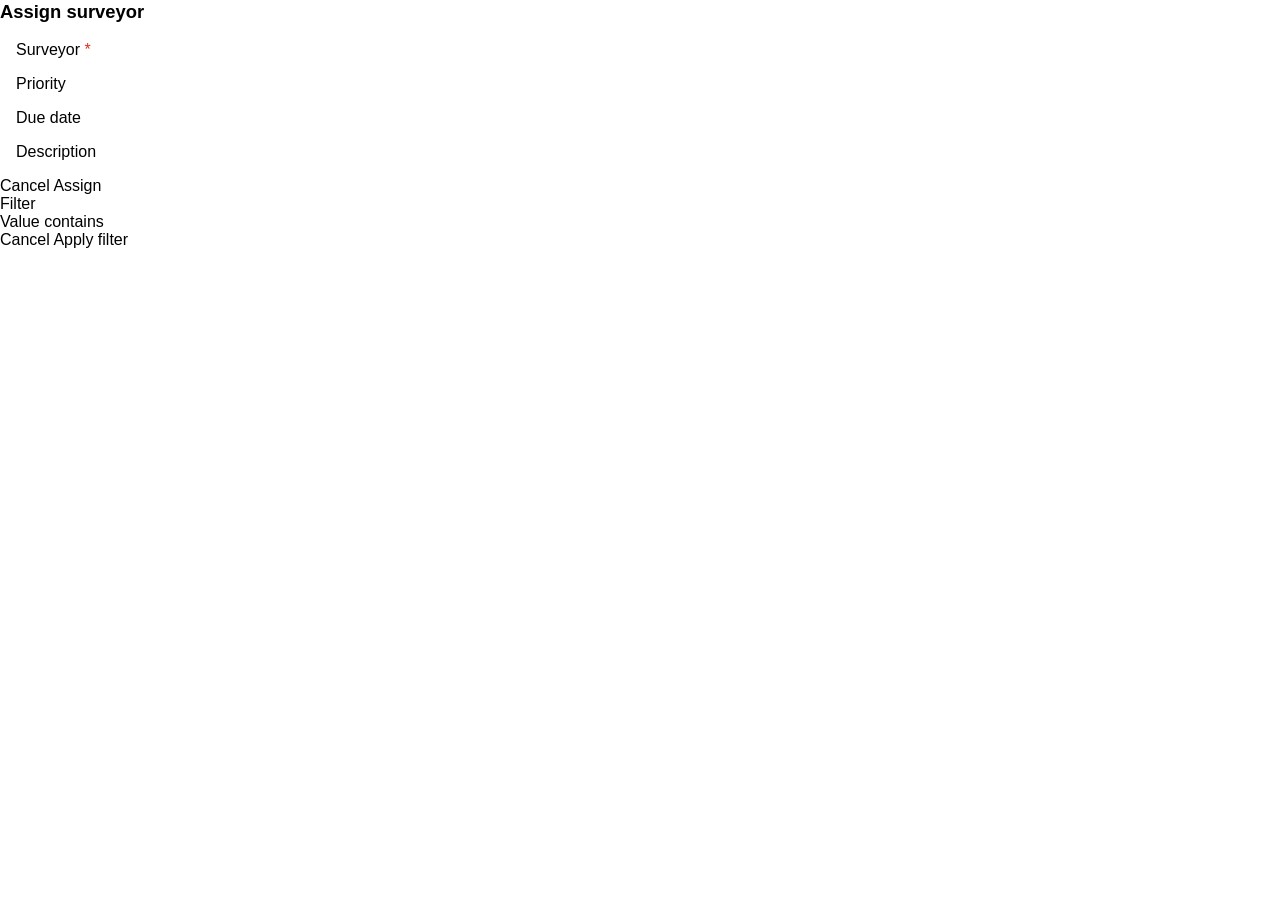
<file: index.html>
<!doctype html>
<html lang="en">
	<head>
		<meta charset="utf-8" />
		<title>Survey Assignment &amp; Approval</title>
		<!-- Each workflow tab is now its own page (unassigned.html, in-progress.html,
		     completed.html). Unassigned is the default entry point. -->
		<meta http-equiv="refresh" content="0; url=unassigned.html" />
		<link rel="canonical" href="unassigned.html" />
	</head>
	<body>
		<p>Redirecting to <a href="unassigned.html">Unassigned surveys</a>…</p>
		<script>
			window.location.replace("unassigned.html");
		</script>
	</body>
</html>
</file>
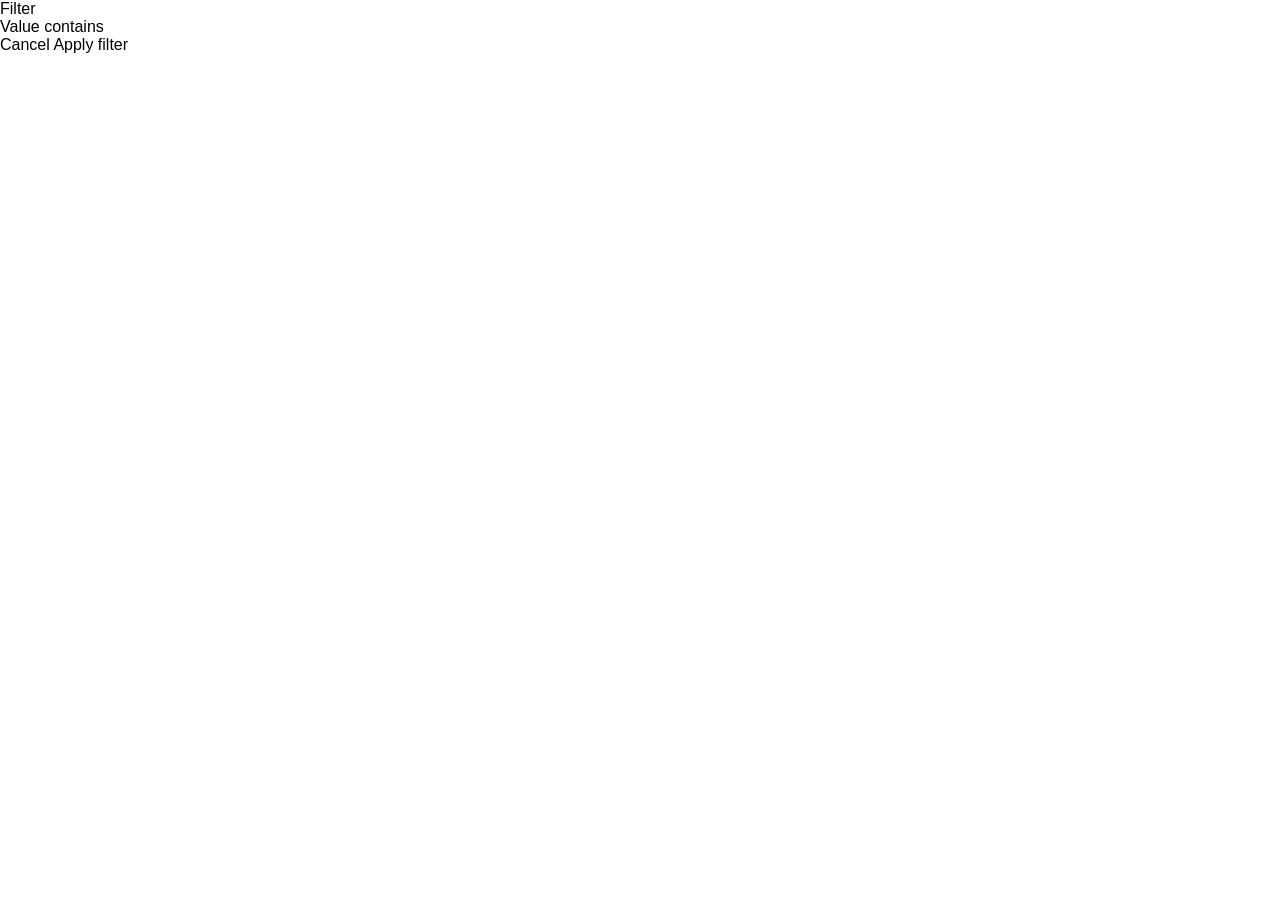
<file: completed.html>
<!doctype html>
<html lang="en" class="calcite-mode-light">
	<head>
		<meta charset="utf-8" />
		<meta
			name="viewport"
			content="width=device-width, initial-scale=1, maximum-scale=1, user-scalable=no" />
		<title>Completed · Survey Assignment &amp; Approval</title>

		<!-- Import map: lets the Map Components package resolve its internal bare
		     `@arcgis/core/...` imports to the same 4.31 CDN build the page imports.
		     MUST come before any module script. -->
		<script type="importmap">
			{
				"imports": {
					"@arcgis/core/": "https://js.arcgis.com/4.31/@arcgis/core/"
				}
			}
		</script>

		<!-- Calcite Design System -->
		<link
			rel="stylesheet"
			href="https://js.arcgis.com/calcite-components/2.13.2/calcite.css" />
		<script
			type="module"
			src="https://js.arcgis.com/calcite-components/2.13.2/calcite.esm.js"></script>

		<!-- ArcGIS Maps SDK theme -->
		<link
			rel="stylesheet"
			href="https://js.arcgis.com/4.31/esri/themes/light/main.css" />

		<!-- ArcGIS Map Components (provides <arcgis-feature-table>). -->
		<script
			type="module"
			src="https://js.arcgis.com/4.31/map-components/arcgis-map-components.esm.js"></script>

		<link rel="stylesheet" href="styles.css" />
	</head>

	<body>
		<calcite-shell>
			<calcite-panel>
				<!-- page.js fills this with a filter bar + table. -->
				<div id="pane-completed" class="pane-host"></div>
			</calcite-panel>

			<calcite-alert
				id="app-alert"
				auto-close
				auto-close-duration="medium"
				scale="m"
				slot="alerts">
				<div slot="title" id="alert-title"></div>
				<div slot="message" id="alert-message"></div>
			</calcite-alert>
		</calcite-shell>

		<!-- Shared column filter modal (opened from a column's ⋯ → Filter…). -->
		<calcite-modal
			id="filter-dialog"
			width-scale="s"
			aria-labelledby="filter-dialog-heading">
			<div slot="header" id="filter-dialog-heading">Filter</div>
			<div slot="content">
				<calcite-label>
					<span id="filter-dialog-label">Value contains</span>
					<calcite-input
						id="filter-input"
						placeholder="Type a value…"
						clearable></calcite-input>
				</calcite-label>
			</div>
			<calcite-button
				slot="secondary"
				appearance="outline"
				kind="neutral"
				id="filter-cancel">
				Cancel
			</calcite-button>
			<calcite-button slot="primary" id="filter-apply">
				Apply filter
			</calcite-button>
		</calcite-modal>

		<calcite-scrim id="boot-scrim" loading></calcite-scrim>

		<script src="config.js"></script>
		<script type="module" src="completed.js"></script>
	</body>
</html>
</file>
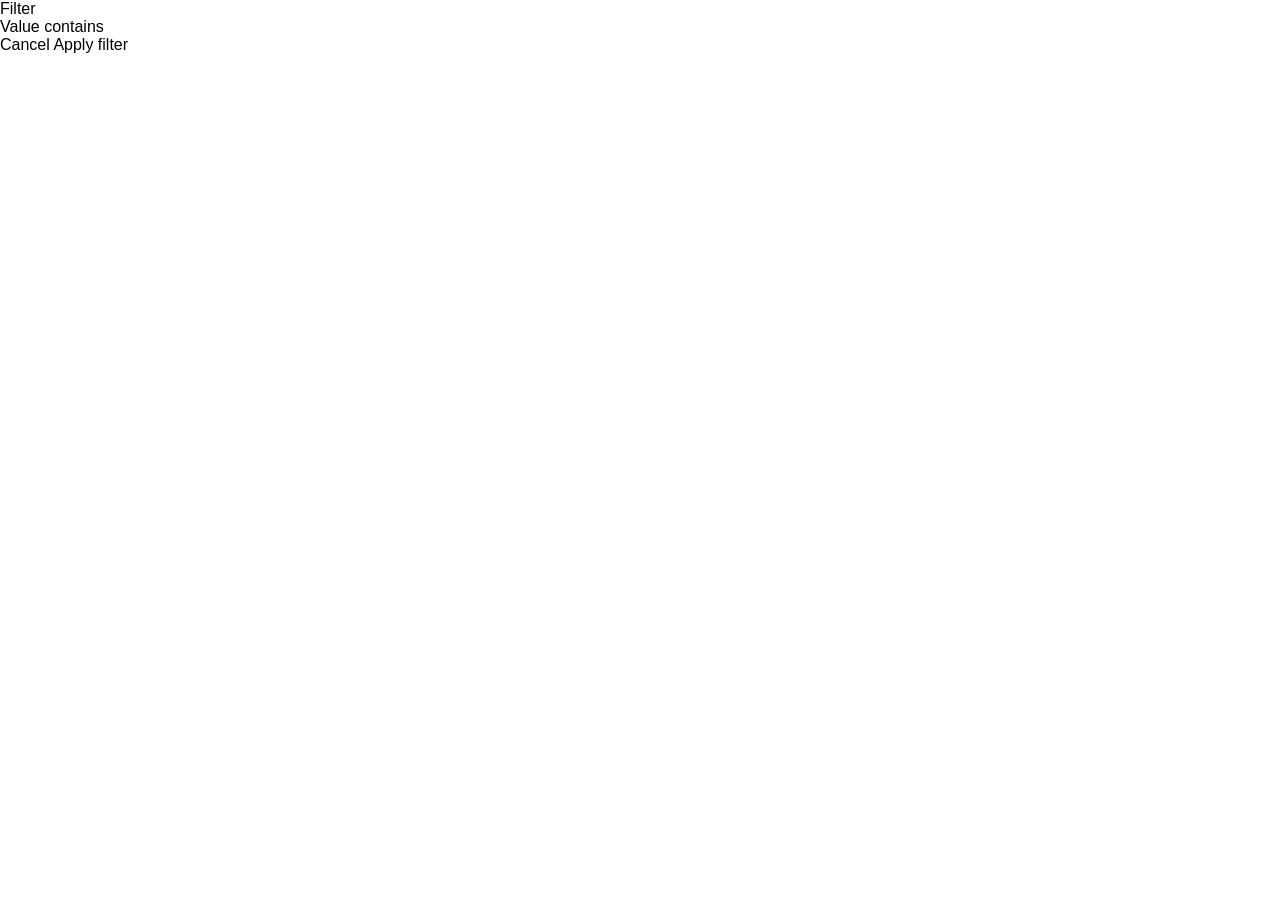
<file: in-progress.html>
<!doctype html>
<html lang="en" class="calcite-mode-light">
	<head>
		<meta charset="utf-8" />
		<meta
			name="viewport"
			content="width=device-width, initial-scale=1, maximum-scale=1, user-scalable=no" />
		<title>In progress · Survey Assignment &amp; Approval</title>

		<!-- Import map: lets the Map Components package resolve its internal bare
		     `@arcgis/core/...` imports to the same 4.31 CDN build the page imports.
		     MUST come before any module script. -->
		<script type="importmap">
			{
				"imports": {
					"@arcgis/core/": "https://js.arcgis.com/4.31/@arcgis/core/"
				}
			}
		</script>

		<!-- Calcite Design System -->
		<link
			rel="stylesheet"
			href="https://js.arcgis.com/calcite-components/2.13.2/calcite.css" />
		<script
			type="module"
			src="https://js.arcgis.com/calcite-components/2.13.2/calcite.esm.js"></script>

		<!-- ArcGIS Maps SDK theme -->
		<link
			rel="stylesheet"
			href="https://js.arcgis.com/4.31/esri/themes/light/main.css" />

		<!-- ArcGIS Map Components (provides <arcgis-feature-table>). -->
		<script
			type="module"
			src="https://js.arcgis.com/4.31/map-components/arcgis-map-components.esm.js"></script>

		<link rel="stylesheet" href="styles.css" />
	</head>

	<body>
		<calcite-shell>
			<calcite-panel>
				<!-- page.js fills this with a filter bar + table. -->
				<div id="pane-in-progress" class="pane-host"></div>
			</calcite-panel>

			<calcite-alert
				id="app-alert"
				auto-close
				auto-close-duration="medium"
				scale="m"
				slot="alerts">
				<div slot="title" id="alert-title"></div>
				<div slot="message" id="alert-message"></div>
			</calcite-alert>
		</calcite-shell>

		<!-- Shared column filter modal (opened from a column's ⋯ → Filter…). -->
		<calcite-modal
			id="filter-dialog"
			width-scale="s"
			aria-labelledby="filter-dialog-heading">
			<div slot="header" id="filter-dialog-heading">Filter</div>
			<div slot="content">
				<calcite-label>
					<span id="filter-dialog-label">Value contains</span>
					<calcite-input
						id="filter-input"
						placeholder="Type a value…"
						clearable></calcite-input>
				</calcite-label>
			</div>
			<calcite-button
				slot="secondary"
				appearance="outline"
				kind="neutral"
				id="filter-cancel">
				Cancel
			</calcite-button>
			<calcite-button slot="primary" id="filter-apply">
				Apply filter
			</calcite-button>
		</calcite-modal>

		<calcite-scrim id="boot-scrim" loading></calcite-scrim>

		<script src="config.js"></script>
		<script type="module" src="in-progress.js"></script>
	</body>
</html>
</file>
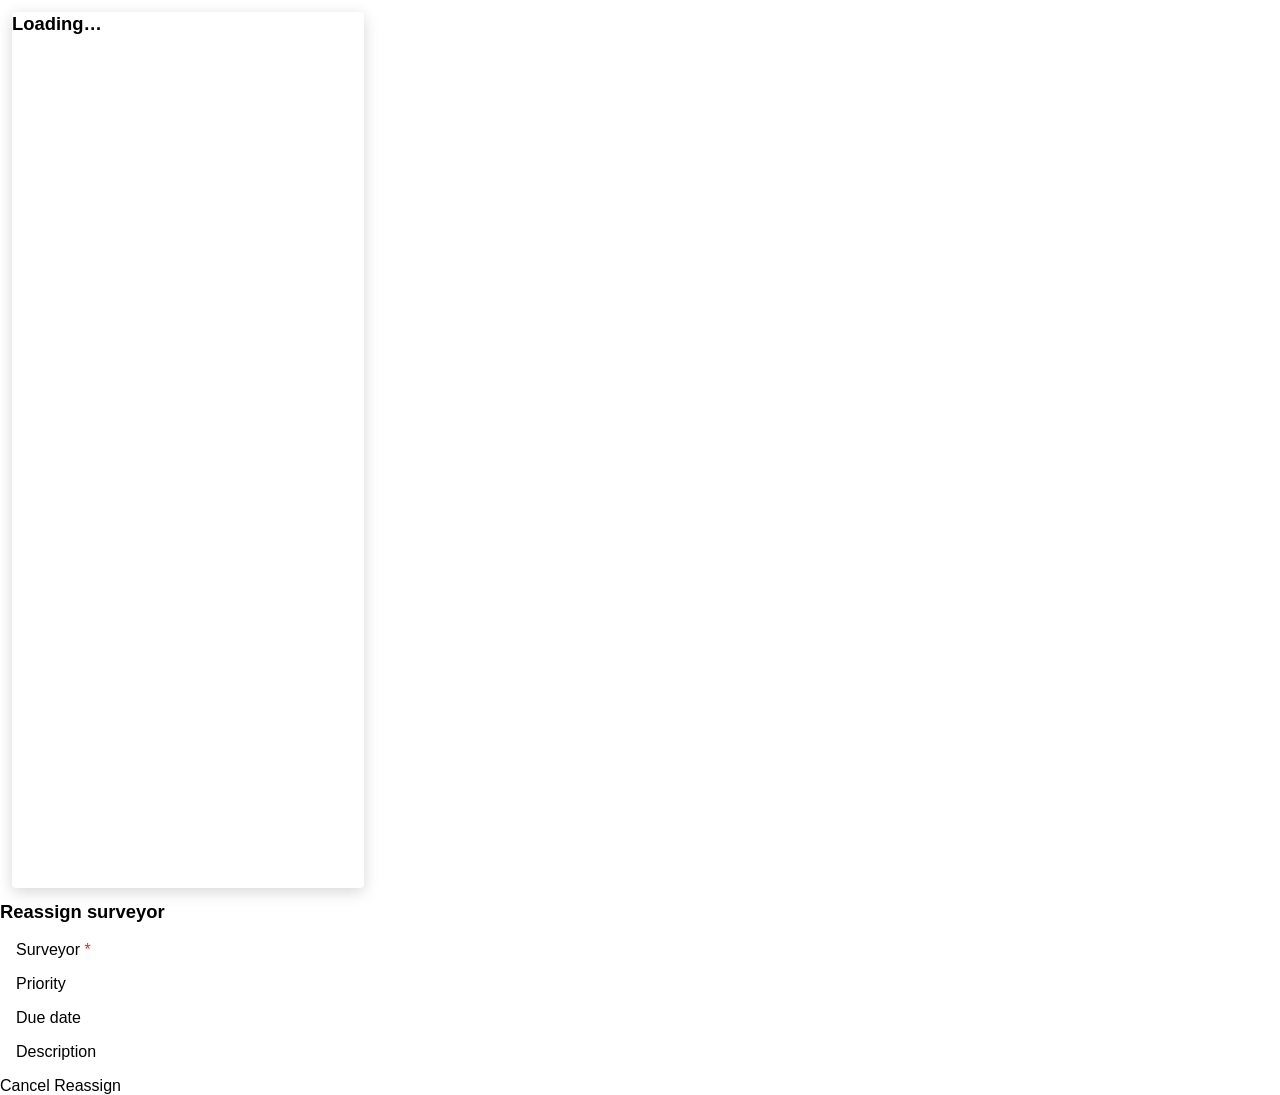
<file: map.html>
<!doctype html>
<html lang="en" class="calcite-mode-light">
	<head>
		<meta charset="utf-8" />
		<meta
			name="viewport"
			content="width=device-width, initial-scale=1, maximum-scale=1, user-scalable=no" />
		<title>Survey Map · Survey Assignment &amp; Approval</title>

		<!-- Import map: lets the Map Components package resolve its internal bare
		     `@arcgis/core/...` imports to the same 4.31 CDN build the page imports.
		     MUST come before any module script. -->
		<script type="importmap">
			{
				"imports": {
					"@arcgis/core/": "https://js.arcgis.com/4.31/@arcgis/core/"
				}
			}
		</script>

		<!-- Calcite Design System -->
		<link
			rel="stylesheet"
			href="https://js.arcgis.com/calcite-components/2.13.2/calcite.css" />
		<script
			type="module"
			src="https://js.arcgis.com/calcite-components/2.13.2/calcite.esm.js"></script>

		<!-- ArcGIS Maps SDK theme -->
		<link
			rel="stylesheet"
			href="https://js.arcgis.com/4.31/esri/themes/light/main.css" />

		<!-- ArcGIS Map Components (provides <arcgis-map>, <arcgis-layer-list>, …). -->
		<script
			type="module"
			src="https://js.arcgis.com/4.31/map-components/arcgis-map-components.esm.js"></script>

		<link rel="stylesheet" href="styles.css" />
	</head>

	<body>
		<calcite-shell>
			<!-- Full-page map. Controls are slotted so they sit on top of it. -->
			<arcgis-map id="map">
				<arcgis-zoom position="top-right"></arcgis-zoom>
				<arcgis-home position="top-right"></arcgis-home>
				<arcgis-expand position="top-right" mode="floating" expanded>
					<arcgis-layer-list></arcgis-layer-list>
				</arcgis-expand>
				<arcgis-expand
					position="top-right"
					mode="floating"
					icon="basemap"
					group="top-right">
					<arcgis-basemap-gallery></arcgis-basemap-gallery>
				</arcgis-expand>
			</arcgis-map>

			<calcite-alert
				id="app-alert"
				auto-close
				auto-close-duration="medium"
				scale="m"
				slot="alerts">
				<div slot="title" id="alert-title"></div>
				<div slot="message" id="alert-message"></div>
			</calcite-alert>
		</calcite-shell>

		<!-- Closable survey info panel, floating over the map on the left. -->
		<div id="info-card" class="info-card">
			<calcite-panel id="info-panel" closable>
				<calcite-action
					slot="header-actions-start"
					icon="chevron-left"
					text="Back"
					id="back-btn"></calcite-action>
				<div slot="header-content" class="project-heading">
					<span class="project-title" id="info-title">Loading…</span>
					<span class="project-ref" id="info-ref"></span>
				</div>
				<calcite-chip
					slot="header-actions-end"
					id="status-chip"
					scale="s"
					kind="neutral"
					appearance="outline"
					hidden></calcite-chip>

				<div class="tab-body">
					<div id="info-sections"></div>
				</div>

				<calcite-button
					slot="footer"
					width="full"
					icon-start="user-plus"
					id="reassign-btn"
					hidden>
					Reassign surveyor
				</calcite-button>
				<calcite-button
					slot="footer"
					width="full"
					kind="brand"
					icon-start="check-circle"
					id="approve-btn"
					hidden>
					Approve survey
				</calcite-button>
			</calcite-panel>
		</div>

		<!-- Shown when the info panel is closed, to reopen it. -->
		<calcite-action
			id="info-reopen"
			class="info-reopen"
			icon="information"
			text="Survey info"
			text-enabled
			scale="l"
			hidden></calcite-action>

		<!-- Reassign sheet — identical to the Unassigned page's assignment sheet. -->
		<calcite-sheet
			id="assign-sheet"
			position="inline-end"
			width-scale="m"
			aria-labelledby="assign-heading">
			<calcite-panel>
				<div slot="header-content" class="project-heading">
					<span class="project-title" id="assign-heading">
						Reassign surveyor
					</span>
					<span class="project-ref" id="assign-subheading"></span>
				</div>
				<calcite-action
					slot="header-actions-end"
					icon="x"
					text="Close"
					id="assign-close"></calcite-action>

				<div class="sheet-body">
					<calcite-label>
						Surveyor <span class="req">*</span>
						<calcite-select id="assign-surveyor"></calcite-select>
					</calcite-label>
					<calcite-label>
						Priority
						<calcite-select id="assign-priority"></calcite-select>
					</calcite-label>
					<calcite-label>
						Due date
						<calcite-input-date-picker
							id="assign-due"></calcite-input-date-picker>
					</calcite-label>
					<calcite-label>
						Description
						<calcite-text-area
							id="assign-desc"
							placeholder="Optional notes for the surveyor…"></calcite-text-area>
					</calcite-label>
				</div>

				<calcite-button
					slot="footer-start"
					appearance="outline"
					kind="neutral"
					width="half"
					id="assign-cancel">
					Cancel
				</calcite-button>
				<calcite-button slot="footer-end" width="half" id="assign-submit">
					Reassign
				</calcite-button>
			</calcite-panel>
		</calcite-sheet>

		<calcite-scrim id="boot-scrim" loading></calcite-scrim>

		<script src="config.js"></script>
		<script type="module" src="map.js"></script>
	</body>
</html>
</file>
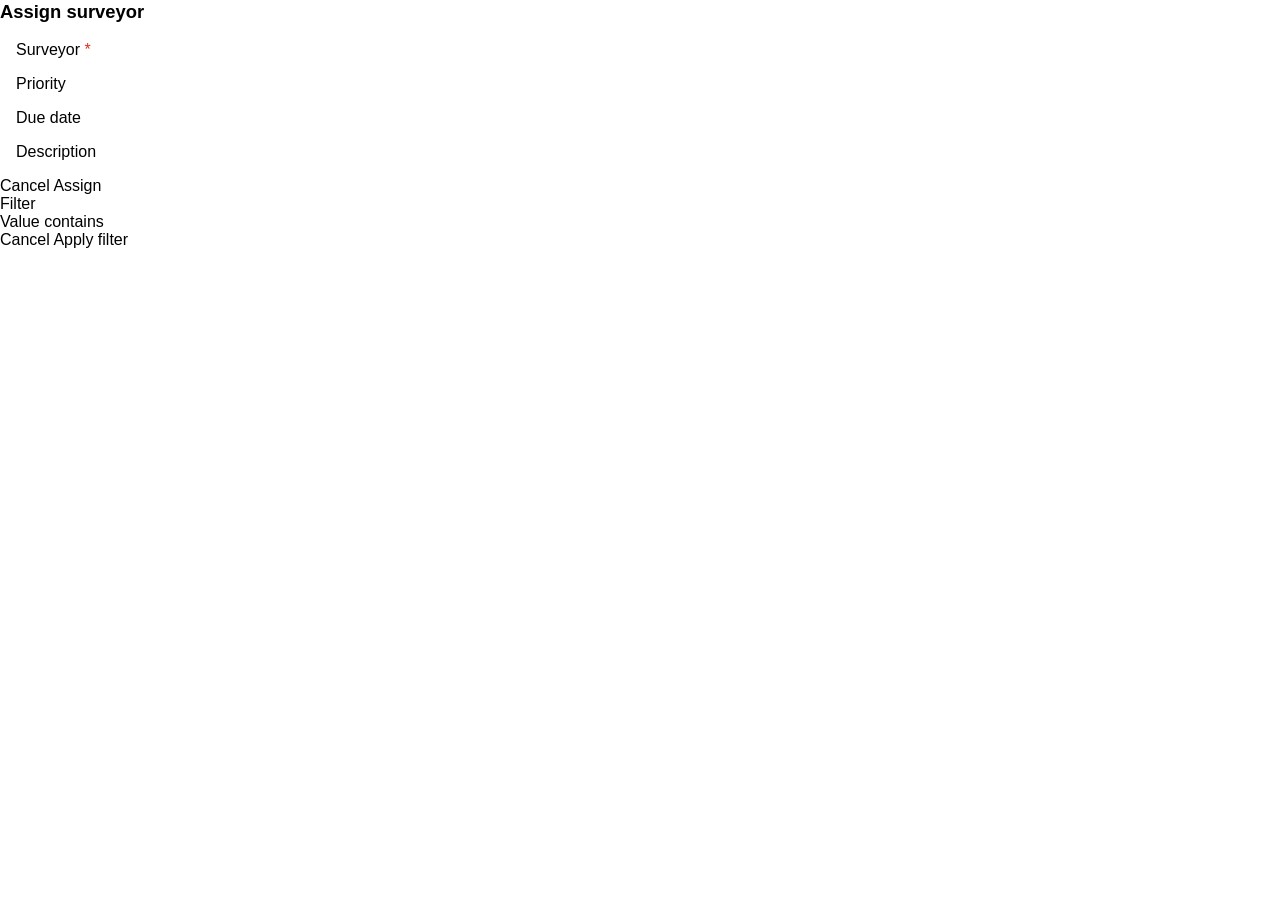
<file: unassigned.html>
<!doctype html>
<html lang="en" class="calcite-mode-light">
	<head>
		<meta charset="utf-8" />
		<meta
			name="viewport"
			content="width=device-width, initial-scale=1, maximum-scale=1, user-scalable=no" />
		<title>Unassigned · Survey Assignment &amp; Approval</title>

		<!-- Import map: lets the Map Components package resolve its internal bare
		     `@arcgis/core/...` imports to the same 4.31 CDN build the page imports.
		     MUST come before any module script. -->
		<script type="importmap">
			{
				"imports": {
					"@arcgis/core/": "https://js.arcgis.com/4.31/@arcgis/core/"
				}
			}
		</script>

		<!-- Calcite Design System -->
		<link
			rel="stylesheet"
			href="https://js.arcgis.com/calcite-components/2.13.2/calcite.css" />
		<script
			type="module"
			src="https://js.arcgis.com/calcite-components/2.13.2/calcite.esm.js"></script>

		<!-- ArcGIS Maps SDK theme -->
		<link
			rel="stylesheet"
			href="https://js.arcgis.com/4.31/esri/themes/light/main.css" />

		<!-- ArcGIS Map Components (provides <arcgis-feature-table>). -->
		<script
			type="module"
			src="https://js.arcgis.com/4.31/map-components/arcgis-map-components.esm.js"></script>

		<link rel="stylesheet" href="styles.css" />
	</head>

	<body>
		<calcite-shell>
			<calcite-panel>
				<!-- page.js fills this with a filter bar + table. -->
				<div id="pane-unassigned" class="pane-host"></div>
			</calcite-panel>

			<calcite-alert
				id="app-alert"
				auto-close
				auto-close-duration="medium"
				scale="m"
				slot="alerts">
				<div slot="title" id="alert-title"></div>
				<div slot="message" id="alert-message"></div>
			</calcite-alert>
		</calcite-shell>

		<!-- Assignment sheet — opened when an Unassigned row is clicked. -->
		<calcite-sheet
			id="assign-sheet"
			position="inline-end"
			width-scale="m"
			aria-labelledby="assign-heading">
			<calcite-panel>
				<div slot="header-content" class="project-heading">
					<span class="project-title" id="assign-heading">
						Assign surveyor
					</span>
					<span class="project-ref" id="assign-subheading"></span>
				</div>
				<calcite-action
					slot="header-actions-end"
					icon="x"
					text="Close"
					id="assign-close"></calcite-action>

				<div class="sheet-body">
					<calcite-label>
						Surveyor <span class="req">*</span>
						<calcite-select id="assign-surveyor"></calcite-select>
					</calcite-label>
					<calcite-label>
						Priority
						<calcite-select id="assign-priority"></calcite-select>
					</calcite-label>
					<calcite-label>
						Due date
						<calcite-input-date-picker
							id="assign-due"></calcite-input-date-picker>
					</calcite-label>
					<calcite-label>
						Description
						<calcite-text-area
							id="assign-desc"
							placeholder="Optional notes for the surveyor…"></calcite-text-area>
					</calcite-label>
				</div>

				<calcite-button
					slot="footer-start"
					appearance="outline"
					kind="neutral"
					width="half"
					id="assign-cancel">
					Cancel
				</calcite-button>
				<calcite-button slot="footer-end" width="half" id="assign-submit">
					Assign
				</calcite-button>
			</calcite-panel>
		</calcite-sheet>

		<!-- Shared column filter modal (opened from a column's ⋯ → Filter…). -->
		<calcite-modal
			id="filter-dialog"
			width-scale="s"
			aria-labelledby="filter-dialog-heading">
			<div slot="header" id="filter-dialog-heading">Filter</div>
			<div slot="content">
				<calcite-label>
					<span id="filter-dialog-label">Value contains</span>
					<calcite-input
						id="filter-input"
						placeholder="Type a value…"
						clearable></calcite-input>
				</calcite-label>
			</div>
			<calcite-button
				slot="secondary"
				appearance="outline"
				kind="neutral"
				id="filter-cancel">
				Cancel
			</calcite-button>
			<calcite-button slot="primary" id="filter-apply">
				Apply filter
			</calcite-button>
		</calcite-modal>

		<calcite-scrim id="boot-scrim" loading></calcite-scrim>

		<script src="config.js"></script>
		<script type="module" src="unassigned.js"></script>
	</body>
</html>
</file>
<file: styles.css>
html,
body {
	margin: 0;
	padding: 0;
	height: 100%;
	width: 100%;
	font-family: var(--calcite-sans-family, "Avenir Next", "Helvetica Neue", sans-serif);
}

calcite-shell {
	height: 100%;
}

/* ---- pane fill chain --------------------------------------------------- *
 * Each page shows a single table. The pane host fills the panel's content
 * region so the filter bar + table stretch to the full width and height. */

.pane-host {
	flex: 1 1 auto;
	min-block-size: 0;
	display: flex;
	flex-direction: column;
}

/* The pane lays out as a column: filter bar (auto) + table (fills rest). */
.pane-body {
	display: flex;
	flex-direction: column;
	block-size: 100%;
	min-block-size: 0;
}

.table-wrap {
	position: relative;
	flex: 1;
	min-height: 0;
}

arcgis-feature-table {
	height: 100%;
	width: 100%;
	display: block;
}

/* Rows read as actionable — clicking one opens the project. */
arcgis-feature-table [role="row"] {
	cursor: pointer;
}

/* ---- applied filters bar ----------------------------------------------- */

.active-filters {
	display: flex;
	align-items: center;
	flex-wrap: wrap;
	gap: 0.5rem;
	padding: 0.5rem 0.75rem;
	border-block-end: 1px solid var(--calcite-color-border-3);
	background: var(--calcite-color-foreground-2);
}

.active-filters[hidden] {
	display: none;
}

.active-filters .af-label {
	font-size: 0.8rem;
	font-weight: 500;
	color: var(--calcite-color-text-3);
}

.filter-chips {
	display: flex;
	flex-wrap: wrap;
	gap: 0.35rem;
	flex: 1;
}

.clear-all-filters {
	margin-inline-start: auto;
}

/* ---- details page ------------------------------------------------------ */

.project-heading {
	display: flex;
	flex-direction: column;
	line-height: 1.25;
	gap: 0.15rem;
}

.project-title {
	font-size: 1.15rem;
	font-weight: 600;
	color: var(--calcite-color-text-1);
}

.project-ref {
	font-size: 0.8rem;
	color: var(--calcite-color-text-3);
}

/* Vertically centre the status badge so it stays aligned with the title even
 * when the title wraps to two lines. The panel's header-actions-end <slot> is
 * display: contents, so the chip itself is the flex item to align. */
#status-chip {
	align-self: center;
}

.tab-body {
	padding: 1rem;
}

.detail-list {
	display: grid;
	grid-template-columns: minmax(10rem, 14rem) 1fr;
	gap: 0.5rem 1.5rem;
	margin: 0;
}

.detail-list dt {
	font-weight: 500;
	color: var(--calcite-color-text-3);
}

.detail-list dd {
	margin: 0;
	color: var(--calcite-color-text-1);
}

/* ---- assignment sheet -------------------------------------------------- */

.sheet-body {
	padding: 1rem;
	display: flex;
	flex-direction: column;
	gap: 1rem;
}

.req {
	color: var(--calcite-color-status-danger, #d83020);
}

/* ---- map view (map.html) ----------------------------------------------- */

arcgis-map {
	height: 100%;
	width: 100%;
	display: block;
}

/* Floating, closable survey panel over the left of the map. */
.info-card {
	position: absolute;
	inset-block-start: 0.75rem;
	inset-inline-start: 0.75rem;
	inline-size: 22rem;
	max-inline-size: calc(100vw - 1.5rem);
	block-size: calc(100% - 1.5rem);
	z-index: 10;
	box-shadow: var(--calcite-shadow-md, 0 4px 16px rgba(0, 0, 0, 0.16));
	border-radius: var(--calcite-border-radius, 4px);
	overflow: hidden;
	background: var(--calcite-color-foreground-1);
}

.info-card[hidden] {
	display: none;
}

/* Reopen button (shown when the info panel is closed). */
.info-reopen {
	position: absolute;
	inset-block-start: 0.75rem;
	inset-inline-start: 0.75rem;
	z-index: 10;
	box-shadow: var(--calcite-shadow-md, 0 4px 16px rgba(0, 0, 0, 0.16));
	background: var(--calcite-color-foreground-1);
	border-radius: var(--calcite-border-radius, 4px);
}

.info-reopen[hidden] {
	display: none;
}

/* ---- boot scrim -------------------------------------------------------- */

#boot-scrim[hidden] {
	display: none;
}
</file>
